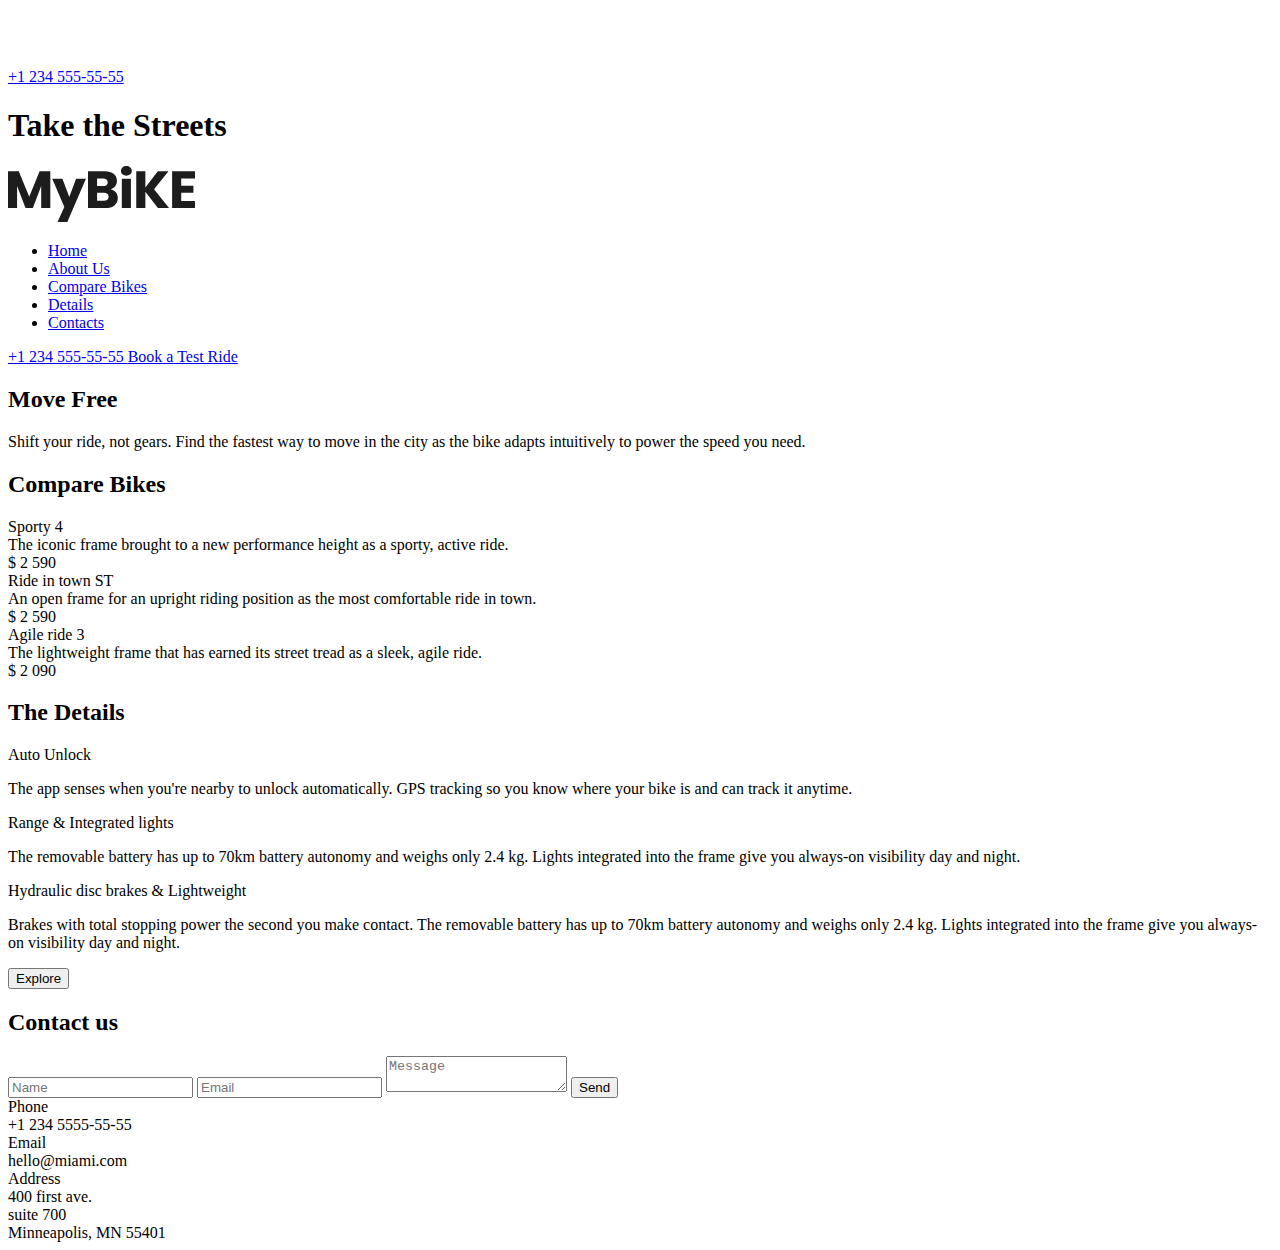
<file: src/index.html>
<!DOCTYPE html>
<html lang="en">
  <head class="page">
    <meta charset="UTF-8">
    <meta name="viewport" content="width=device-width, initial-scale=1.0">
    <title>MyBike</title>
    <link rel="icon" type="image/x-icon" href="/images/favicon.ico">
    <link rel="preconnect" href="https://fonts.googleapis.com">
    <link
      rel="preconnect"
      href="https://fonts.gstatic.com"
      crossorigin="anonymous"
    >
    <link href="https://fonts.googleapis.com/css2?family=Poppins:ital,wght@0,100;0,200;0,300;0,400;0,500;0,600;0,700;0,800;0,900;1,100;1,200;1,300;1,400;1,500;1,600;1,700;1,800;1,900&display=swap" rel="stylesheet">
    <link rel="stylesheet" href="./styles/main.scss">
    <script src="scripts/main.js" defer></script>
  </head>
  <body class="page__body">
    <header  class="header">
      <div class="container">
        <div class="header__content">
          <div class="header__top">
            <a href="/" class="logo">
              <img
                class="logo__image"
                src="./images/photos/MyBiKE.svg"
                alt="mybike"
              >
            </a>
            <div class="header-tile">
              <a href="tel:+1 234 555-55-55" class="icon icon--phone">
                <div class="icon__tooltip">
                  +1 234 555-55-55
                </div>
              </a>
              <a href="#menu" class="icon icon--menu"></a>
            </div>
          </div>
          <h1 class="header-title">
            Take the Streets
          </h1>
        </div>
      </div>
    </header>
    <nav
      id="menu"
      class="page__menu menu"
    >
      <div class="container">
        <div class="menu__content">
          <div class="menu__top">
            <a href="/" class="logo">
              <img
                class="logo__image"
                src="./images/photos/MyBiKE_menu.svg"
                alt="mybike"
              >
            </a>
            <a href="/" class="icon icon--cross"></a>
          </div>

          <ul class="menu__list">
            <li class="menu__item">
              <a href="#" class="menu__link">Home</a>
            </li>

            <li class="menu__item">
              <a href="#about-us" class="menu__link">About Us</a>
            </li>

            <li class="menu__item">
              <a href="#compare-bikes" class="menu__link">Compare Bikes</a>
            </li>

            <li class="menu__item">
              <a href="#details" class="menu__link">Details</a>
            </li>

            <li class="menu__item">
              <a href="#contacts" class="menu__link">Contacts</a>
            </li>
          </ul>

          <a
            class="menu__call menu__call--phone"
            href="tel:+1 234 555-55-55"
          >
            +1 234 555-55-55
          </a>

          <a
            class="menu__call menu__call--action"
            href="tel:+1 234 555-55-55"
          >
            Book a Test Ride
          </a>
        </div>
      </div>
    </nav>

    <main>
      <section class="page__section">
        <div class="container grid about">
          <div class="grid__item grid__item--1-4 about__title">
            <h2 id="about-us" class="page__section-title">
              Move Free
            </h2>
          </div>
          <div class="grid__item grid__item--6-12 about__desc">
            Shift your ride, not gears. Find the fastest way to move in the city as the bike adapts intuitively to power the speed you need.
          </div>
        </div>
      </section>
      <section class="page__section">
        <div class="container">
          <h2 id="compare-bikes" class="page__section-title">
            Compare Bikes
          </h2>
          <div class="grid">
            <div class="product grid__item--1-4">
              <div class="product__image product--sporty-4"></div>
              <div class="product__title">
                Sporty 4
              </div>
              <div class="product__desc">
                The iconic frame brought to a new performance height as a sporty, active ride.
              </div>
              <div class="product__price">
                $ 2 590
              </div>
            </div>
            <div class="product grid__item--5-8">
              <div class="product__image product--rit-st"></div>
              <div class="product__title">
                Ride in town ST
              </div>
              <div class="product__desc">
                An open frame for an upright riding position as the most comfortable ride in town.
              </div>
              <div class="product__price">
                $ 2 590
              </div>
            </div>
            <div class="product grid__item--9-12">
              <div class="product__image product--agileR3"></div>
              <div class="product__title">
                Agile ride 3
              </div>
              <div class="product__desc">
                The lightweight frame that has earned its street tread as a sleek, agile ride.
              </div>
              <div class="product__price">
                $ 2 090
              </div>
            </div>
          </div>
        </div>
      </section>
      <section class="page__section container">
        <h2 id="details" class="page__section-title">
          The Details
        </h2>
        <div class="details">
          <div class="grid">
            <div
              class="details-image details-image--first grid__item--1-6"
            ></div>
            <div
              class="details-image details-image--second grid__item--7-12"
            ></div>
          </div>
          <div class="details__subtitle">
            Auto Unlock
          </div>
          <p class="details__desc">
            The app senses when you're nearby to unlock automatically. GPS tracking so you know where your bike is and can track it anytime.
          </p>
        </div>
        <div class="details">
          <div class="grid">
            <div
              class="details-image details-image--third grid__item--1-6"
            ></div>
            <div
              class="details-image details-image--fourth grid__item--7-12"
            ></div>
          </div>
          <div class="details__subtitle">
            Range & Integrated lights
          </div>
          <p class="details__desc">
            The removable battery has up to 70km battery autonomy and weighs only 2.4 kg. Lights integrated into the frame give you always-on visibility day and night.
          </p>
        </div>
        <div class="details">
          <div class="grid">
            <div
              class="details-image details-image--fifth grid__item--1-6"
            ></div>
            <div
              class="details-image details-image--sixth grid__item--7-12"
            ></div>
          </div>
          <div class="details__subtitle">
            Hydraulic disc brakes & Lightweight
          </div>
          <p class="details__desc">
            Brakes with total stopping power the second you make contact. The removable battery has up to 70km battery autonomy and weighs only 2.4 kg. Lights integrated into the frame give you always-on visibility day and night.
          </p>
        </div>
        <button class="button button--details">Explore</button>
      </section>
      <section class="page__section">
        <div class="container contact">
          <h2 id="contacts" class="page__section-title">
            Contact us
          </h2>
          <div class="grid grid--contact">
            <div class="grid__item--1-6">
              <input
                type="text"
                name="name"
                id="name"
                class="contact__input"
                placeholder="Name"
              >
              <input
                type="text"
                name="email"
                id="email"
                class="contact__input"
                placeholder="Email"
              >
              <textarea name="message" id="message" placeholder="Message" class="contact__input contact__input--text-area"></textarea>
              <button class="button button--contact">Send</button>
            </div>
            <div class="grid__item--7-12">
              <div class="contact__key">
                Phone
              </div>
              <div class="contact__value">
                +1 234 5555-55-55
              </div>
              <div class="contact__key">
                Email
              </div>
              <div class="contact__value">
                hello@miami.com
              </div>
              <div class="contact__key">
                Address
              </div>
              <div class="contact__value">
                400 first ave.
                <br>
                suite 700
                <br>
                Minneapolis, MN 55401
              </div>

            </div>
          </div>
        </div>
      </section>
    </main>

    <footer class="footer"></footer>
  </body>
</html>
</file>
